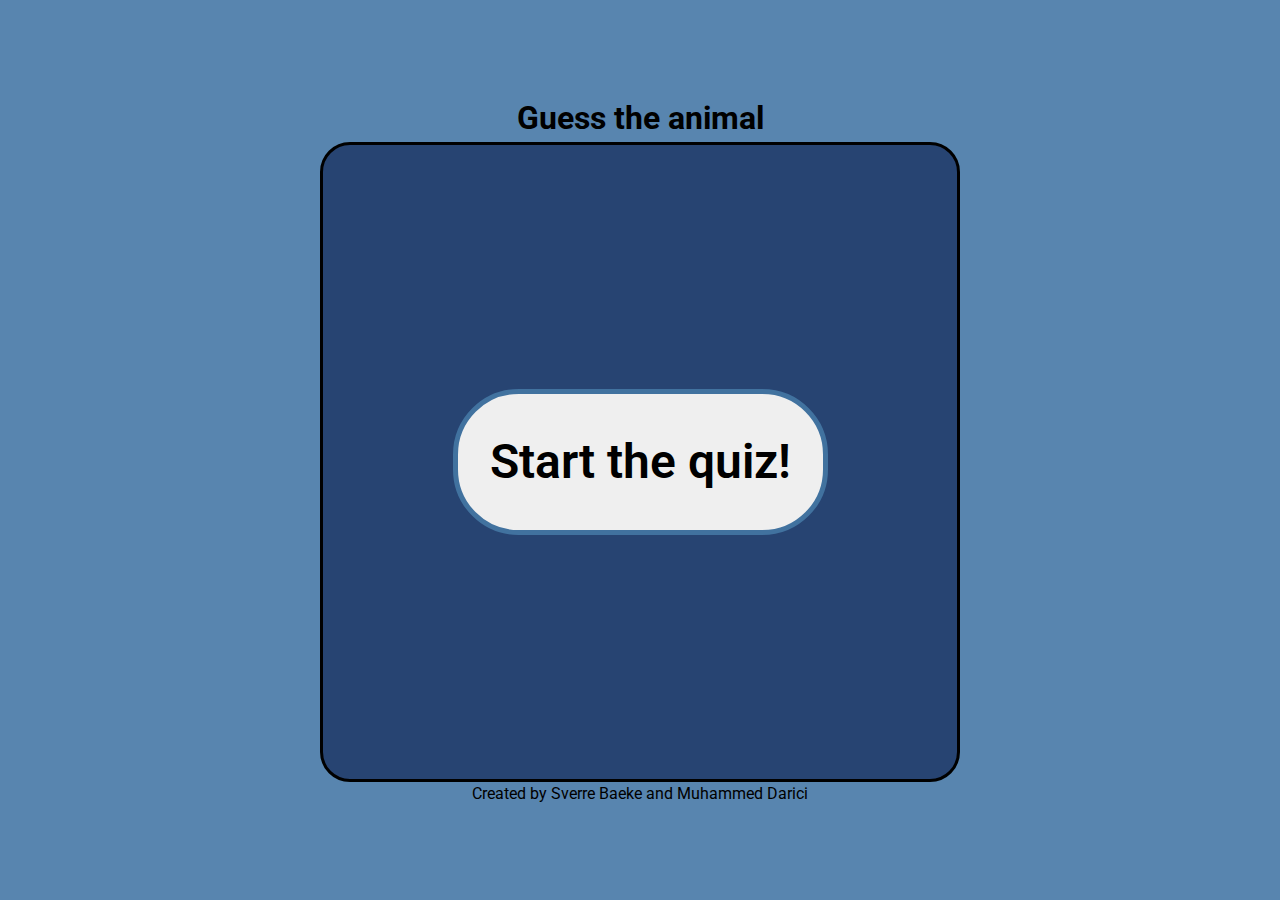
<file: quiz.html>
<!DOCTYPE html>
<html lang="en">

<head>
    <meta charset="UTF-8">
    <meta name="viewport" content="width=device-width, initial-scale=1.0">
    <title>Animal Guessing</title>
    <link rel="stylesheet" href="reset.css">
    <link rel="stylesheet" href="style.css">
    <link rel="preconnect" href="https://fonts.googleapis.com">
    <link rel="preconnect" href="https://fonts.gstatic.com" crossorigin>
    <link href="https://fonts.googleapis.com/css2?family=Roboto:ital,wght@0,100..900;1,100..900&display=swap"
        rel="stylesheet">
</head>

<body>
    <header class="header">
        <h1 class="title">Guess the animal</h1>
    </header>
    <main class="container">
        <button class="btn" data-btnType="btn-start">Start the quiz!</button>
    </main>
    <footer>
        <p>Created by Sverre Baeke and Muhammed Darici</p>
    </footer>
    <script src="main.js"></script>
</body>

</html>
</file>
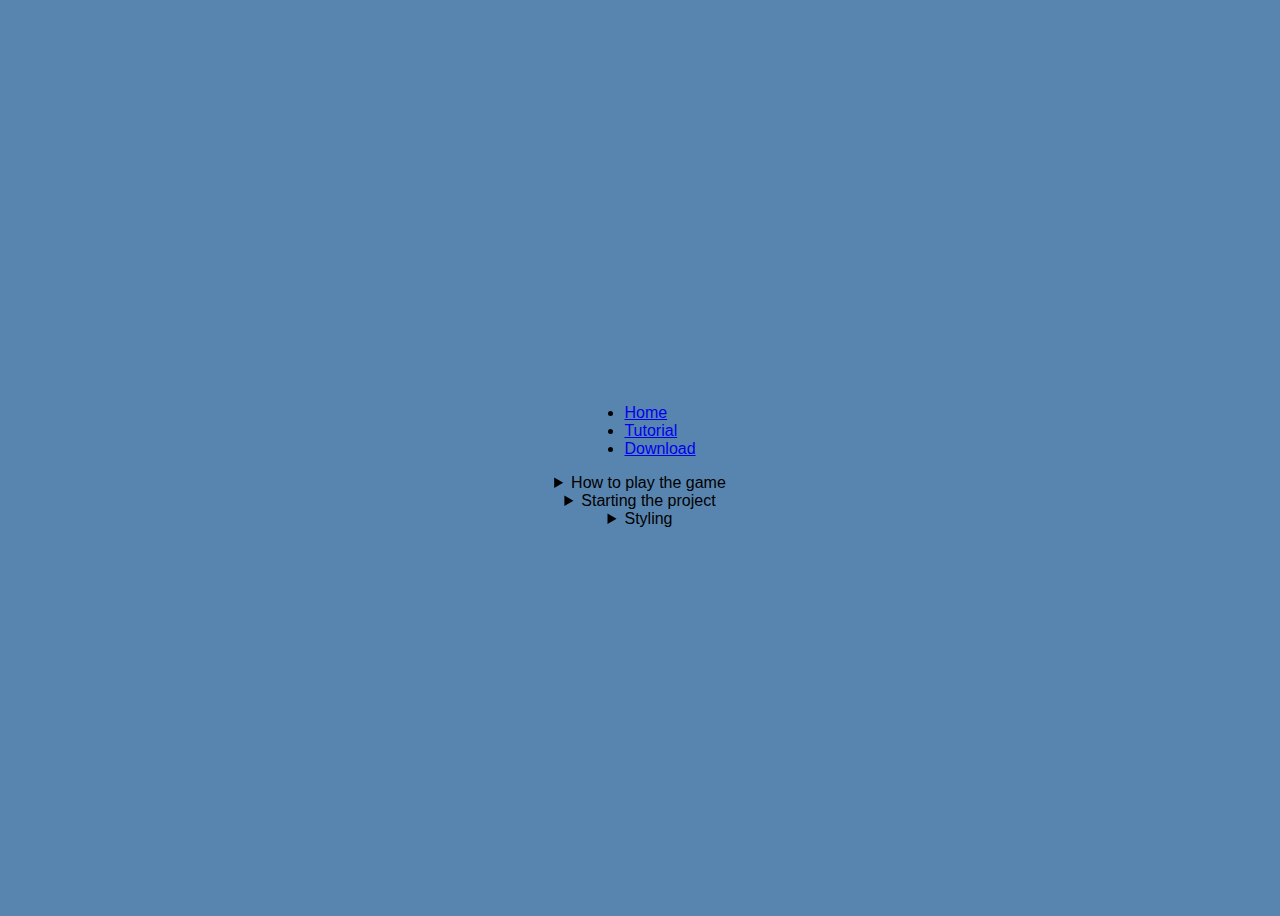
<file: tutorial.html>
<!DOCTYPE html>
<html lang="en">
<head>
    <meta charset="UTF-8">
    <meta name="viewport" content="width=device-width, initial-scale=1.0">
    <title>Tutorial</title>
    <link rel="stylesheet" href="style.css">
</head>
<body>
    <header>
    <nav class="navbar">
        <ul class="nav-list">
            <li><a href="./index.html">Home</a></li>
            <li><a href="./tutorial.html">Tutorial</a></li>
            <li><a href="./downloadable/animal_guessr.zip">Download</a></li>
        </ul>
</header>
    <details>
        <summary>How to play the game</summary>
        <p>In this game, you will be asked a series of questions to guess the animal. Answer the questions.</p>
        <h3>Instructions:</h3>
        <ul>
            <li>Think of an animal.</li>
            <li>Answer the questions.</li>
            <li>If you guess the correct animals, you win! </li>
            <li>If not, you will get an alert that your answer is incorrect.</li>
        </ul>
        <h3>Example Question:</h3>
        <img src="./screenshots/question.jpg" alt="" srcset="">
        <br>
        </details>
        <details>
        <summary>Starting the project</summary>
        <ul>
            <li>
                <p>First of all download <a href="https://code.visualstudio.com/download">Visual Studio Code </a> and download the necessary files from 
                    <a href="./downloadable/animal_guessr.zip">here</a>
                </p>
                <p>Then copy the codes from below and paste it in relevant places in your <strong>main.js</strong> file</p>
                <ul>
                    <li>
                        <h3>1.1 Display Question</h3>
                        <p class="codepen" data-height="300" data-default-tab="js" data-slug-hash="ZYYKPLO" data-pen-title="Untitled" data-user="Muhammed-Darc" style="height: 300px; box-sizing: border-box; display: flex; align-items: center; justify-content: center; border: 2px solid; margin: 1em 0; padding: 1em;">
                            <span>See the Pen <a href="https://codepen.io/Muhammed-Darc/pen/ZYYKPLO">
                            Untitled</a> by Muhammed Darıcı (<a href="https://codepen.io/Muhammed-Darc">@Muhammed-Darc</a>)
                            on <a href="https://codepen.io">CodePen</a>.</span>
                          </p>
                          <script async src="https://public.codepenassets.com/embed/index.js"></script>
                    </li>
                    <li>
                        <h3>1.2 Display Animal Image</h3>
                        <p class="codepen" data-height="300" data-default-tab="js" data-slug-hash="ZYYKPLO" data-pen-title="Untitled" data-user="Muhammed-Darc" style="height: 300px; box-sizing: border-box; display: flex; align-items: center; justify-content: center; border: 2px solid; margin: 1em 0; padding: 1em;">
                            <span>See the Pen <a href="https://codepen.io/Muhammed-Darc/pen/ZYYKPLO">
                            Untitled</a> by Muhammed Darıcı (<a href="https://codepen.io/Muhammed-Darc">@Muhammed-Darc</a>)
                            on <a href="https://codepen.io">CodePen</a>.</span>
                        </p>
                          <script async src="https://public.codepenassets.com/embed/index.js"></script>
                    </li>
                    <li>
                        <h3>1.3 Restart Game</h3>
                        <p class="codepen" data-height="300" data-default-tab="js" data-slug-hash="ZYYKPLO" data-pen-title="Untitled" data-user="Muhammed-Darc" style="height: 300px; box-sizing: border-box; display: flex; align-items: center; justify-content: center; border: 2px solid; margin: 1em 0; padding: 1em;">
                            <span>See the Pen <a href="https://codepen.io/Muhammed-Darc/pen/ZYYKPLO">
                            Untitled</a> by Muhammed Darıcı (<a href="https://codepen.io/Muhammed-Darc">@Muhammed-Darc</a>)
                            on <a href="https://codepen.io">CodePen</a>.</span>
                          </p>
                          <script async src="https://public.codepenassets.com/embed/index.js"></script>
                    </li>
                    <li>
                        <h3>1.4 Display End Message</h3>
                        <p class="codepen" data-height="300" data-default-tab="js" data-slug-hash="ZYYKPLO" data-pen-title="Untitled" data-user="Muhammed-Darc" style="height: 300px; box-sizing: border-box; display: flex; align-items: center; justify-content: center; border: 2px solid; margin: 1em 0; padding: 1em;">
                            <span>See the Pen <a href="https://codepen.io/Muhammed-Darc/pen/ZYYKPLO">
                            Untitled</a> by Muhammed Darıcı (<a href="https://codepen.io/Muhammed-Darc">@Muhammed-Darc</a>)
                            on <a href="https://codepen.io">CodePen</a>.</span>
                          </p>
                          <script async src="https://public.codepenassets.com/embed/index.js"></script>
                    </li>
                    <li>
                        <h3>1.5 Handle Incorrect Answer</h3>
                        <p class="codepen" data-height="300" data-default-tab="js" data-slug-hash="ZYYKPLO" data-pen-title="Untitled" data-user="Muhammed-Darc" style="height: 300px; box-sizing: border-box; display: flex; align-items: center; justify-content: center; border: 2px solid; margin: 1em 0; padding: 1em;">
                            <span>See the Pen <a href="https://codepen.io/Muhammed-Darc/pen/ZYYKPLO">
                            Untitled</a> by Muhammed Darıcı (<a href="https://codepen.io/Muhammed-Darc">@Muhammed-Darc</a>)
                            on <a href="https://codepen.io">CodePen</a>.</span>
                          </p>
                          <script async src="https://public.codepenassets.com/embed/index.js"></script>
                    </li>
                    <li>
                        <h3>1.6 Display Random Animal</h3>
                        <p class="codepen" data-height="300" data-default-tab="js" data-slug-hash="ZYYKPLO" data-pen-title="Untitled" data-user="Muhammed-Darc" style="height: 300px; box-sizing: border-box; display: flex; align-items: center; justify-content: center; border: 2px solid; margin: 1em 0; padding: 1em;">
                            <span>See the Pen <a href="https://codepen.io/Muhammed-Darc/pen/ZYYKPLO">
                            Untitled</a> by Muhammed Darıcı (<a href="https://codepen.io/Muhammed-Darc">@Muhammed-Darc</a>)
                            on <a href="https://codepen.io">CodePen</a>.</span>
                          </p>
                          <script async src="https://public.codepenassets.com/embed/index.js"></script>
                    </li>
                </ul>
            </li>
        </ul>
        </details>

        <details>
        <summary>Styling</summary>
        <h3>
            <p>In this section, you will learn how to style the game using CSS.</p>
            <p>Use the following code snippets to style the game:</p>
        </h3>
        </details>
    </main>
</body>
</html>
</file>
<file: style.css>
body {
    min-height: 100vh;
    display: flex;
    flex-direction: column;
    justify-content: center;
    align-items: center;
    background-color: #5885af;
    font-family: "Roboto", sans-serif;
}

.btn {
    font-family: "Roboto", sans-serif;
    font-weight: 600;
    font-size: 3rem;
    padding: 2rem;
    border-radius: 4.1rem;
    border: 5px solid #41729f;
}


.container {
    width: 40rem;
    height: 40rem;
    padding: 30px;
    background-color: #274472;
    display: flex;
    justify-content: center;
    align-items: center;
    flex-direction: column;
    border: 3px solid black;
    border-radius: 1.875rem;
    margin: 0 auto;
}

.form {
    display: flex;
    flex-direction: column;
}


img {
    width: 200px;
    height: 200px;
}
</file>
